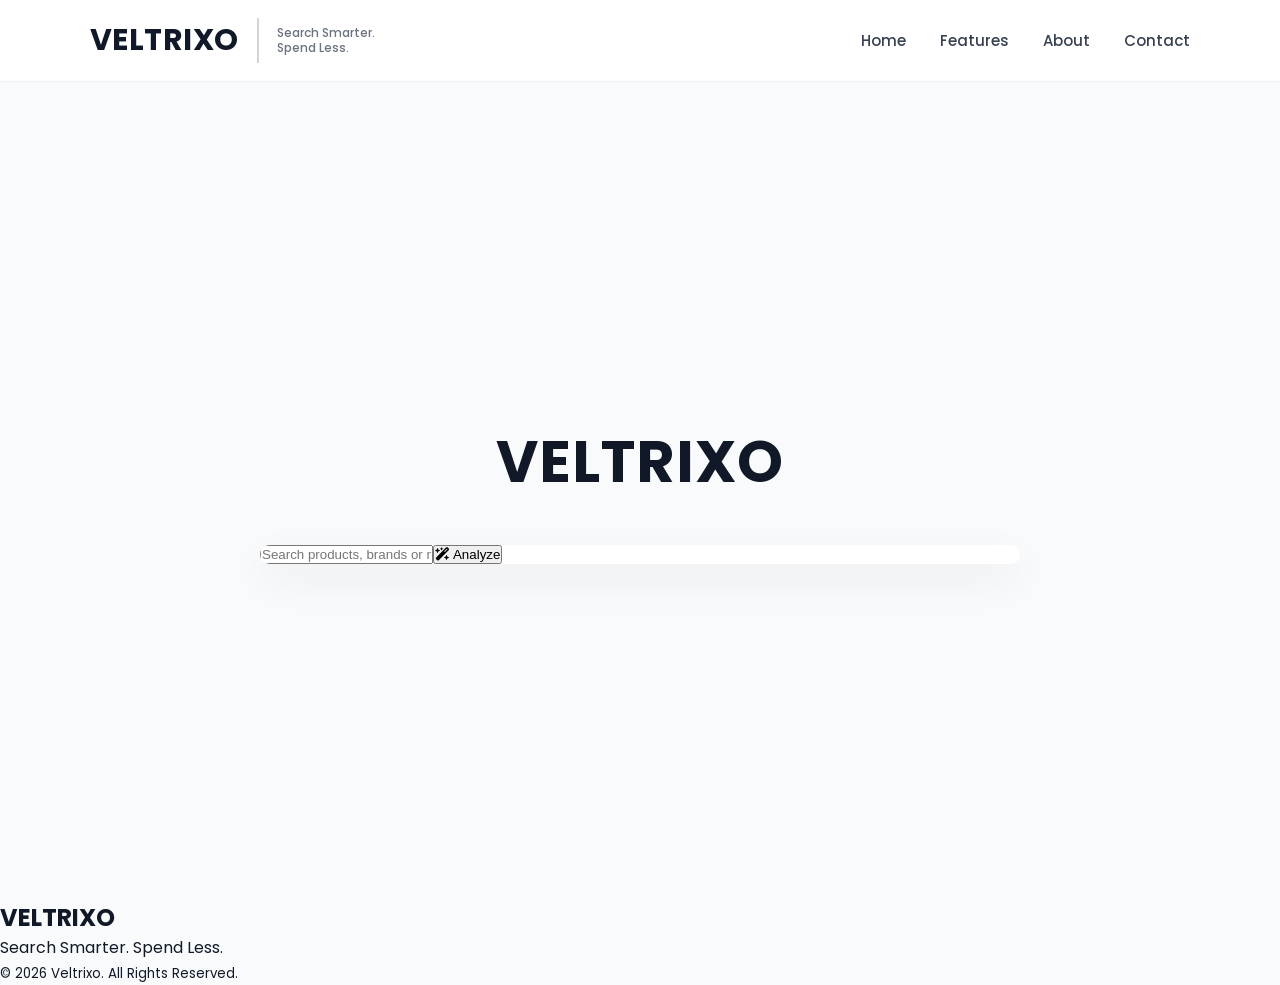
<file: Frontend/index.html>
<!DOCTYPE html>
<html lang="en">

<head>

    <meta charset="UTF-8">

    <meta name="viewport" content="width=device-width, initial-scale=1.0">

    <title>Veltrixo | AI Shopping Search Engine</title>

    <link rel="stylesheet" href="style.css">

    <link rel="preconnect" href="https://fonts.googleapis.com">

    <link rel="preconnect" href="https://fonts.gstatic.com" crossorigin>

    <link href="https://fonts.googleapis.com/css2?family=Poppins:wght@300;400;500;600;700;800&display=swap" rel="stylesheet">

    <link rel="stylesheet"
    href="https://cdnjs.cloudflare.com/ajax/libs/font-awesome/6.7.2/css/all.min.css">

</head>

<body>

<!-- ===========================
        NAVBAR
============================ -->

<header class="navbar">

    <div class="logo-area">

        <div class="brand">

            <h1>VELTRIXO</h1>

            <div class="divider"></div>

            <div class="tagline">

                <span>Search Smarter.</span>

                <span>Spend Less.</span>

            </div>

        </div>

    </div>

    <nav>

        <a href="index.html">Home</a>

        <a href="features.html">Features</a>

        <a href="about.html">About</a>

        <a href="contact.html">Contact</a>

    </nav>

</header>

<!-- ===========================
          HERO
============================ -->

<section class="hero">

    <div class="hero-content">

        <h2>VELTRIXO</h2>

        <div class="search-container">

            <input
                type="text"
                id="searchInput"
                placeholder="Search products, brands or models..."
            >

            <button id="searchBtn">

                <i class="fa-solid fa-wand-magic-sparkles"></i>

                Analyze

            </button>

        </div>

    </div>

</section>

<!-- ===========================
          FOOTER
============================ -->

<footer>

    <div class="footer-content">

        <h2>VELTRIXO</h2>

        <p>Search Smarter. Spend Less.</p>

        <small>© 2026 Veltrixo. All Rights Reserved.</small>

    </div>

</footer>

<script src="app.js"></script>

</body>

</html>
</file>
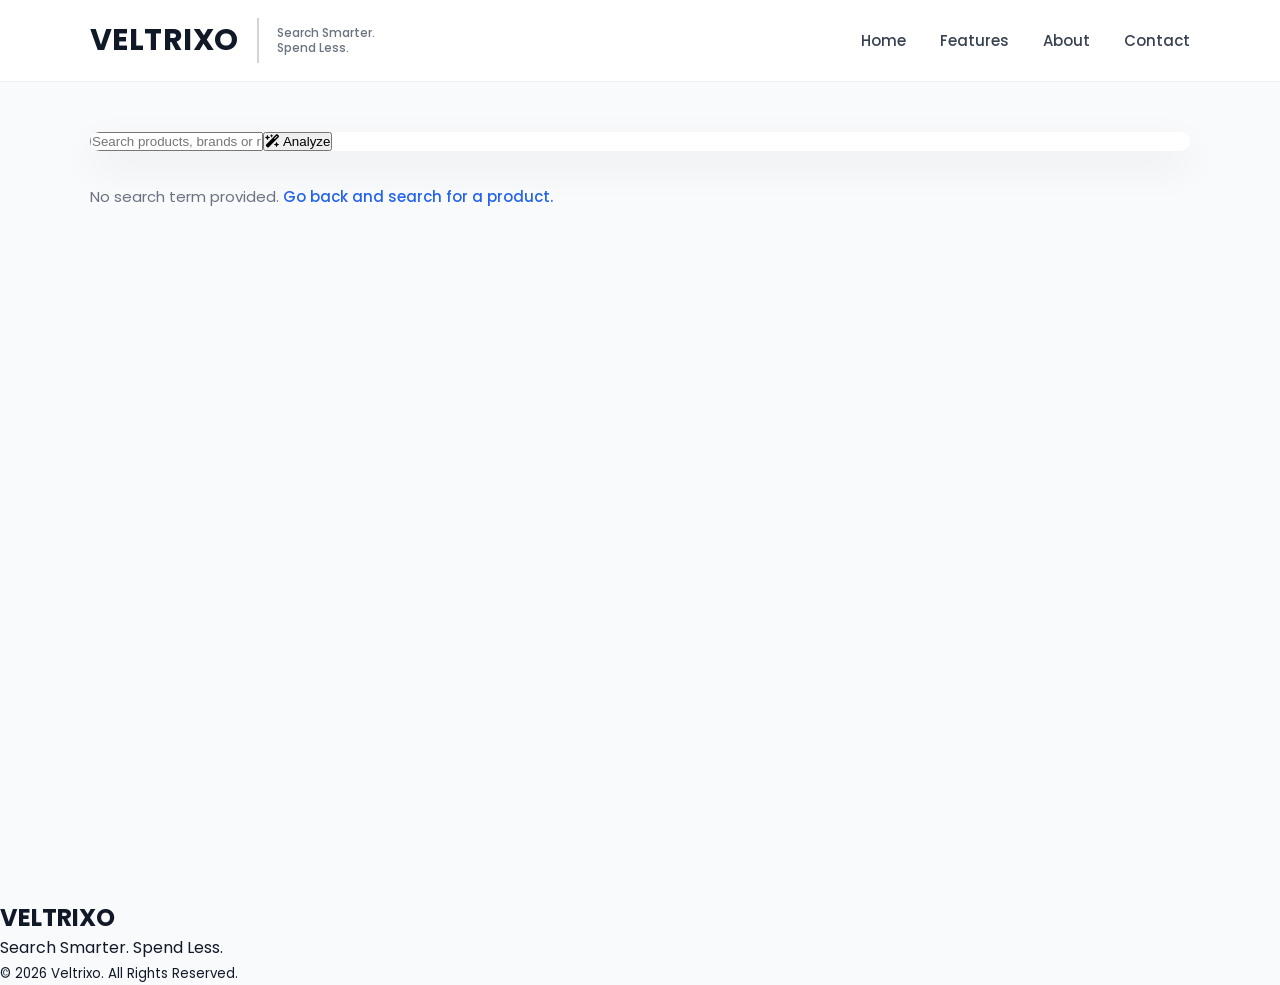
<file: Frontend/results.html>
<!DOCTYPE html>
<html lang="en">

<head>

    <meta charset="UTF-8">

    <meta name="viewport" content="width=device-width, initial-scale=1.0">

    <title>Search Results | Veltrixo</title>

    <link rel="stylesheet" href="style.css">

    <link rel="preconnect" href="https://fonts.googleapis.com">

    <link rel="preconnect" href="https://fonts.gstatic.com" crossorigin>

    <link href="https://fonts.googleapis.com/css2?family=Poppins:wght@300;400;500;600;700;800&display=swap" rel="stylesheet">

    <link rel="stylesheet"
    href="https://cdnjs.cloudflare.com/ajax/libs/font-awesome/6.7.2/css/all.min.css">

</head>

<body>

<!-- ===========================
        NAVBAR
============================ -->

<header class="navbar">

    <div class="logo-area">

        <div class="brand">

            <h1>VELTRIXO</h1>

            <div class="divider"></div>

            <div class="tagline">

                <span>Search Smarter.</span>

                <span>Spend Less.</span>

            </div>

        </div>

    </div>

    <nav>

        <a href="index.html">Home</a>

        <a href="features.html">Features</a>

        <a href="about.html">About</a>

        <a href="contact.html">Contact</a>

    </nav>

</header>

<!-- ===========================
          RESULTS
============================ -->

<section class="results-page">

    <div class="results-container">

        <div class="results-search-bar">

            <input
                type="text"
                id="searchInput"
                placeholder="Search products, brands or models..."
            >

            <button id="searchBtn">

                <i class="fa-solid fa-wand-magic-sparkles"></i>

                Analyze

            </button>

        </div>

        <div id="resultsHeading" class="results-heading"></div>

        <div id="resultsStatus" class="results-status"></div>

        <div id="resultsGrid" class="results-grid"></div>

    </div>

</section>

<!-- ===========================
          FOOTER
============================ -->

<footer>

    <div class="footer-content">

        <h2>VELTRIXO</h2>

        <p>Search Smarter. Spend Less.</p>

        <small>© 2026 Veltrixo. All Rights Reserved.</small>

    </div>

</footer>

<script src="app.js"></script>

<script src="results.js"></script>

</body>

</html>
</file>
<file: Frontend/style.css>
/* =====================================
   GOOGLE RESET
===================================== */

*{
    margin:0;
    padding:0;
    box-sizing:border-box;
}

html{
    scroll-behavior:smooth;
}

body{
    font-family:'Poppins',sans-serif;
    background:#f8fafc;
    color:#111827;
}

/* =====================================
   LINKS
===================================== */

a{
    text-decoration:none;
    color:inherit;
}

/* =====================================
   NAVBAR
===================================== */

.navbar{

    width:100%;

    height:82px;

    background:#fff;

    display:flex;

    justify-content:space-between;

    align-items:center;

    padding:0 7%;

    position:sticky;

    top:0;

    z-index:1000;

    border-bottom:1px solid #eef2f7;

}

/* =====================================
   LOGO
===================================== */

.brand{

    display:flex;

    align-items:center;

    gap:18px;

}

.brand h1{

    font-size:30px;

    font-weight:700;

    letter-spacing:.5px;

    color:#111827;

}

.divider{

    width:2px;

    height:45px;

    background:#d1d5db;

}

.tagline{

    display:flex;

    flex-direction:column;

    line-height:1.2;

}

.tagline span{

    font-size:12px;

    color:#6b7280;

    font-weight:500;

}

/* =====================================
   NAVIGATION
===================================== */

nav{

    display:flex;

    align-items:center;

    gap:34px;

}

nav a{

    font-size:15px;

    font-weight:500;

    color:#374151;

    transition:.25s;

}

nav a:hover{

    color:#2563eb;

}

/* =====================================
   HERO
===================================== */

.hero{

    width:100%;

    min-height:calc(100vh - 82px);

    display:flex;

    justify-content:center;

    align-items:center;

    text-align:center;

    padding:30px;

}

.hero-content{

    width:100%;

    max-width:760px;

}

.hero h2{

    font-size:58px;

    font-weight:700;

    color:#111827;

    margin-bottom:40px;

    letter-spacing:1px;

}

/* =====================================
   SEARCH BAR
===================================== */

.search-container{

    width:100%;

    display:flex;

    align-items:center;

    background:#fff;

    border-radius:18px;

    overflow:hidden;

    box-shadow:
    0 15px 40px rgba(0,0,0,.07);

}

/* =====================================
   RESULTS PAGE
===================================== */

.results-page{

    width:100%;

    min-height:calc(100vh - 82px);

    padding:50px 7% 80px;

}

.results-container{

    width:100%;

    max-width:1100px;

    margin:0 auto;

}

.results-search-bar{

    width:100%;

    display:flex;

    align-items:center;

    background:#fff;

    border-radius:18px;

    overflow:hidden;

    box-shadow:
    0 15px 40px rgba(0,0,0,.07);

    margin-bottom:34px;

}

.results-heading{

    font-size:24px;

    font-weight:600;

    color:#111827;

    margin-bottom:8px;

}

.results-status{

    font-size:15px;

    color:#6b7280;

    margin-bottom:24px;

}

.results-status a{

    color:#2563eb;

    font-weight:500;

}

.results-status code{

    background:#eef2f7;

    padding:2px 6px;

    border-radius:6px;

    font-size:13px;

}

.results-grid{

    display:grid;

    grid-template-columns:repeat(auto-fill, minmax(250px, 1fr));

    gap:22px;

}

/* =====================================
   PRODUCT CARD
===================================== */

.product-card{

    background:#fff;

    border-radius:18px;

    padding:22px;

    box-shadow:
    0 10px 30px rgba(0,0,0,.06);

    display:flex;

    flex-direction:column;

    gap:10px;

    transition:.25s;

}

.product-card:hover{

    transform:translateY(-4px);

    box-shadow:
    0 15px 40px rgba(0,0,0,.1);

}

.product-store{

    font-size:12px;

    font-weight:600;

    text-transform:uppercase;

    letter-spacing:.5px;

    color:#2563eb;

}

.product-name{

    font-size:17px;

    font-weight:600;

    color:#111827;

    line-height:1.35;

}

.product-meta{

    display:flex;

    align-items:center;

    justify-content:space-between;

}

.product-price{

    font-size:20px;

    font-weight:700;

    color:#111827;

}

.product-rating{

    font-size:14px;

    font-weight:500;

    color:#6b7280;

}

.product-rating i{

    color:#f59e0b;

}

.product-shipping{

    font-size:13px;

    color:#6b7280;

}

.product-buy-btn{

    margin-top:6px;

    text-align:center;

    padding:12px;

    border-radius:12px;

    background:#2563eb;

    color:#fff;

    font-weight:600;

    font-size:14px;

    transition:.25s;

}

.product-buy-btn:hover{

    background:#1d4ed8;

}

.product-buy-btn--disabled{

    background:#e5e7eb;

    color:#9ca3af;

    cursor:not-allowed;

}
</file>
